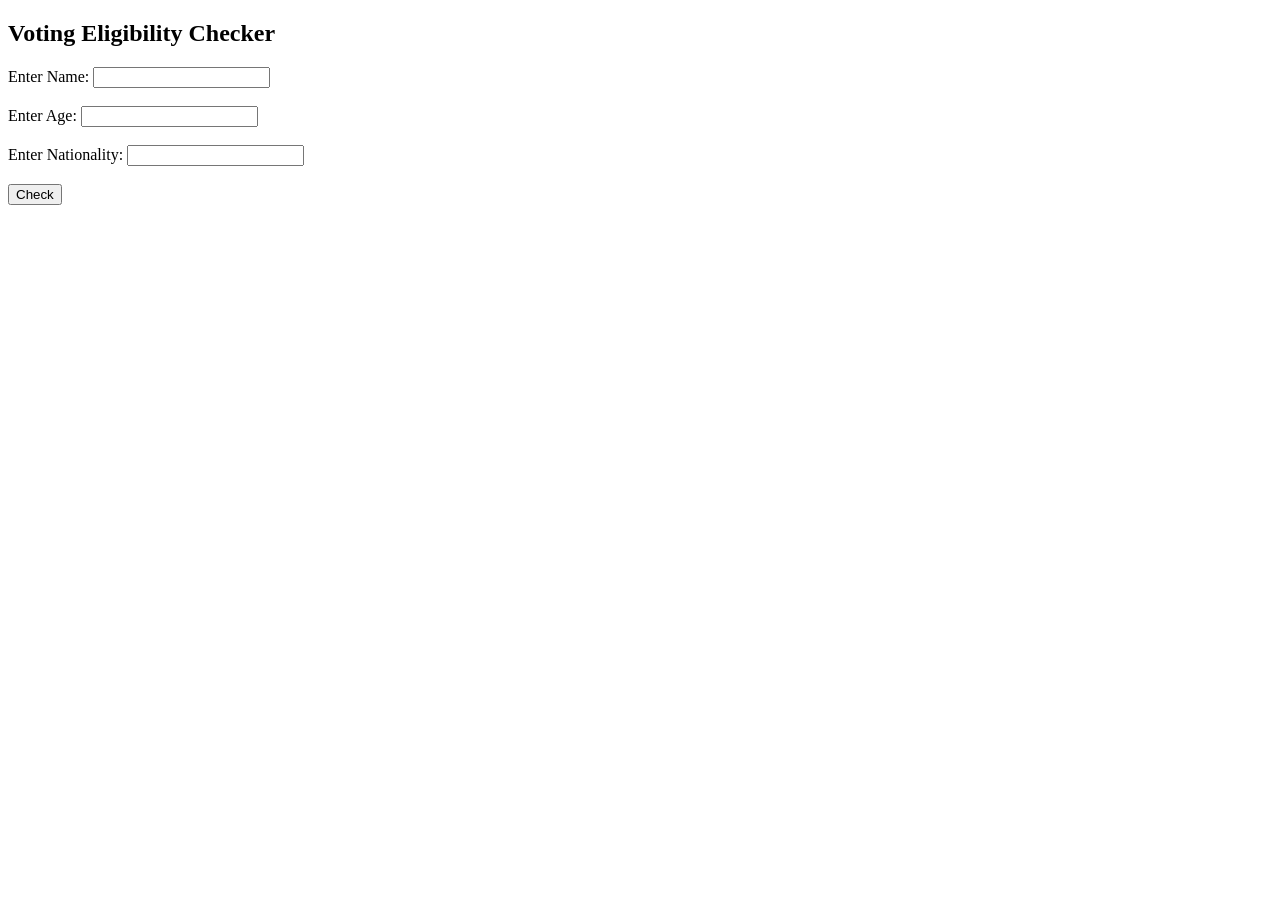
<file: sudhu/index.html>
<!DOCTYPE html>
<html>
<head>
    <title>Voting Eligibility</title>
</head>
<body>

<h2>Voting Eligibility Checker</h2>

<label>Enter Name:</label>
<input type="text" id="name"><br><br>

<label>Enter Age:</label>
<input type="number" id="age"><br><br>

<label>Enter Nationality:</label>
<input type="text" id="nationality"><br><br>

<button onclick="checkEligibility()">Check</button>

<p id="result"></p>

<script>
function checkEligibility() {

    let name = document.getElementById("name").value;
    let age = Number(document.getElementById("age").value);
    let nationality = document.getElementById("nationality").value;

    if (nationality.toLowerCase() === "indian") {

        if (age >= 18) {
            document.getElementById("result").innerHTML =
                "Name: " + name + "<br>" +
                "Nationality: Indian<br>" +
                "Age: " + age + "<br>" +
                "You are eligible to vote.";
        } 
        else {
            document.getElementById("result").innerHTML =
                "Name: " + name + "<br>" +
                "Nationality: Indian<br>" +
                "Age: " + age + "<br>" +
                "You are not eligible to vote.";
        }

    } 
    else {
        document.getElementById("result").innerHTML =
            "No output: Person is not Indian.";
    }
}
</script>

</body>
</html>
</file>
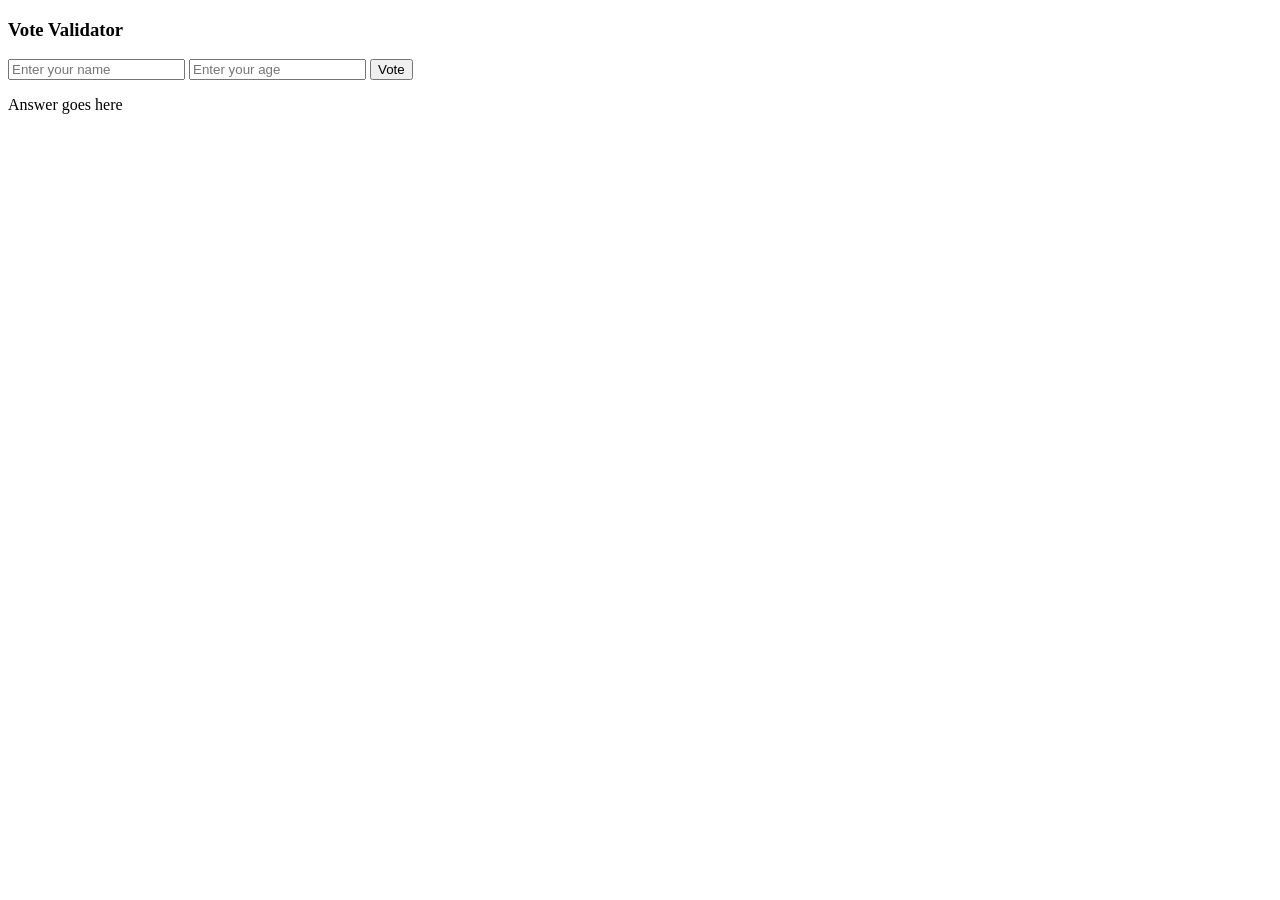
<file: doc.html>
<!DOCTYPE html>
<html lang="en">
<head>
    <meta charset="UTF-8">
    <meta name="viewport" content="width=device-width">
    <title>Document</title>    
</head>
<body>
    <h3>Vote Validator</h3>
    <input type="text" name=""
    id="name"
    placeholder="Enter your name">
        <input type="number" name="" id="age"
        placeholder="Enter your age">
        <button onclick="vote()">Vote</button>
        <p id="Answer">Answer goes here</p>
        <script src="vote.js"></script>

</body>
</html>
</file>
